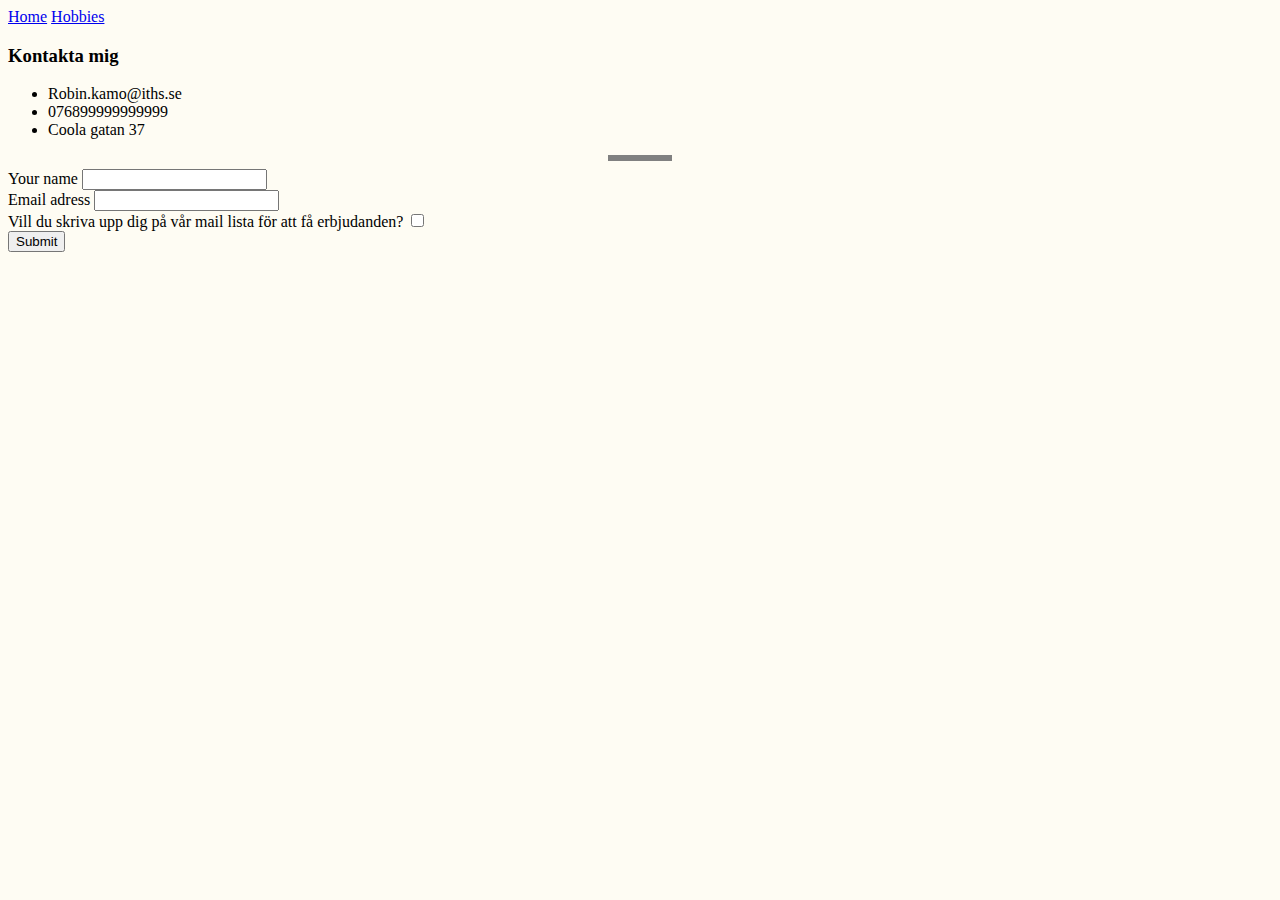
<file: contact.html>
<!DOCTYPE html>
<html lang="en">
<head>
    <meta charset="UTF-8">
    <title>Document</title>
    <link rel="stylesheet" href="css/styles.css">
</head>
<body>
    <nav>
        <a href="index.html">Home</a>
        <a href="hobbies.html">Hobbies</a>
    </nav>
    <h3>Kontakta mig</h3>
    <ul>
        <li>Robin.kamo@iths.se</li>
        <li>076899999999999</li>
        <li>Coola gatan 37</li>
    </ul>
    <hr size="3" noshade>
    <form method="post" >
        <label>Your name</label>
        <input type="text">
        <br>
        <label>Email adress</label>
        <input type="text">
        <br>
        <label>Vill du skriva upp dig på vår mail lista för att få erbjudanden?</label>
        <input type="checkbox">
        <br>
        <input type="submit">
    </form> 
</body>
</html>
</file>
<file: css/styles.css>
/*element selector */

body {
    background-color: #FEFCF3;
}


hr {
    border-style: none;
    border-top-style: dotted;
    border-color: grey;
    border-width: 5px;
    width: 5%;
}

h1 {
    color: #DBA39A;
}

h2 {
    color: #DBA39A;
}

img:hover {
    width: 300px;
}


/*class selector */ 

.experience {
    background-color: #F5EBE0;
}

.skills {
    background-color: #F0DBDB;
}

/* ID Selector*/
#mainheading {
    color: black;
}
</file>
